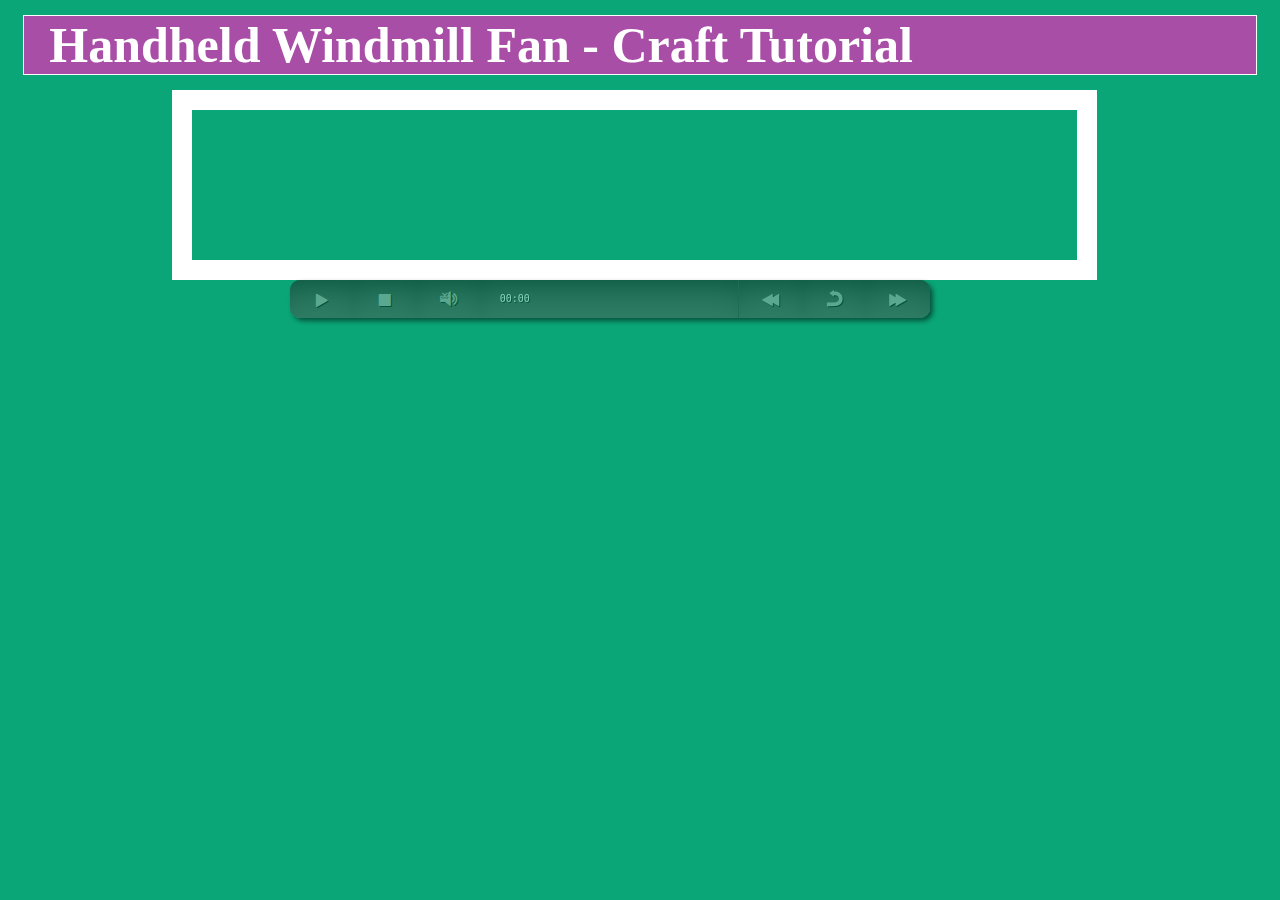
<file: exercise4/index.html>
<!-- This exercise is built off the MDN Video and Audio APIs tutorial written by MDN contributors  -->
<!-- https://developer.mozilla.org/en-US/docs/Learn/JavaScript/Client-side_web_APIs/Video_and_audio_APIs -->
<!-- The base files from the example were modified and filled in via the tutorial and some extra commenting by Patrick McMahon -->
<!-- Orginal Files: https://github.com/mdn/learning-area/blob/main/javascript/apis/video-audio/start/media-player-start.zip -->

<!DOCTYPE HTML>
<html lang="en-gb">
  <head>
  	<meta charset="utf-8">
  	<title>Video player example</title>
  	<link rel="stylesheet" type="text/css" href="style.css">
  </head>
  <body>

    <h1>Handheld Windmill Fan - Craft Tutorial</h1>
    <div class="player">

      <video id="media" controls style="float:left;">
        <source src= https://thelongesthumstore.sgp1.cdn.digitaloceanspaces.com/IM-2250/berry-bunch_handheld-windmill-fan.mp4 type="video/mp4">
      </video>  

      <div class="controls video-controls">

        <button class="play" data-icon="P" aria-label="play pause toggle"></button>
        <button class="stop" data-icon="S" aria-label="stop"></button>
        <button class="mute" data-icon="Q" aria-label="mute audio"></button>
        <div class="timer"><div class="timer-bar"></div><span aria-label="timer" class="timer-span">00:00</span></div>
        <button class="rwd" data-icon="B" aria-label="rewind"></button>
        <!-- I placed the chapter button in between the rewind and fast forward buttons as it is a compromise between them. In the case where the users wish to look for
          a specific part of the video, this button allows them to jump to the key transition points in the video (from the introduction of materials, to the windmill
          section, and then finally the stalk of the windmill. These distinct separations will allow the users to jump between parts without having to wait minutes for
          the rewind and fast forward buttons for a long time.) */-->
        <button class="goback" data-icon="U" aria-label="returntochapter"></button>
        <button class="fwd" data-icon="F" aria-label="fast forward"></button>

      </div>
    </div>
    <script src="custom-player.js"></script>
  </body>
</html>
</file>
<file: exercise4/style.css>
@font-face {
    font-family: 'HeydingsControlsRegular';
    src: url('fonts/heydings_controls-webfont.eot');
    src: url('fonts/heydings_controls-webfont.eot?#iefix') format('embedded-opentype'),
         url('fonts/heydings_controls-webfont.woff') format('woff'),
         url('fonts/heydings_controls-webfont.ttf') format('truetype');
    font-weight: normal;
    font-style: normal;
}

/* I wanted the video to clearly be the focus of the page, and keeping in mind the initial black
screen of the video before playing, I went for the highest contrast with a thick, white border. There
was an issue of the video being offset to the side, but I added a left margin to fix the issue.*/
video {
  border: 20px solid rgb(255, 255, 255);
  width:70%;
  position:center;
  margin-left:13%
}

p {
  position: absolute;
  top: 310px;
}

/* The text in the video's BerryBunch logo was very similar in style to the Cambria font I used, thus to
mimic the aesthetic of the original creator I used this font in the same white colour, as well as using
a light violet also found in the logo for the background colour.*/
h1 {
  font-family: Cambria, Cochin, Georgia, Times, 'Times New Roman', serif;
  font-size: 50px;
  align-content: center;
  background-color:rgb(169, 78, 167);
  color:white;
  border: 1px solid rgb(255, 255, 255);
  padding-left: 2%;
  margin: 15px;
}

div{
  align-items: center;
}

.player {
  position:center;
  margin-top: 1%;
}

/* The dark teal colour was found in the logo of the original video creator's logo*/
body{
  background-color: rgb(10, 166, 119);
}

/* To ensure that all the controls were clearly visible. I wanted the buttons to be big enough and rest
comfortably under the video, without interfering with the video's image. I also rather the video controls
be proportional in width to the video's size rather than small and compact, especially when considering
visibility for users' esperience and interaction.*/
.video-controls {
  visibility: hidden;
  opacity: 0.5;
  width: 40rem;
  border-radius: 10px;
  position: relative;
  left: 50%;
  margin-left: -350px;
  background-color: black;
  box-shadow: 3px 3px 5px black;
  transition: 1s all;
  display: flex;
}

.audio-controls {
  visibility: hidden;
  opacity: 1;
  width: 400px;
  border-radius: 10px;
  position: absolute;
  background-color: black;
  box-shadow: 3px 3px 5px black;
  transition: 1s all;
  display: flex;
}

button, .controls {
  background: linear-gradient(to bottom,#222,#666);
}

.player:hover .controls, player:focus .controls {
  opacity: 1;
}

button:before {
  font-family: HeydingsControlsRegular;
  font-size: 20px;
  position: relative;
  content: attr(data-icon);
  color: #aaa;
  text-shadow: 1px 1px 0px black;
}

.play:before {
  font-size: 22px;
}

button, .timer {
  height: 38px;
  line-height: 19px;
  box-shadow: inset 0 -5px 25px rgba(0,0,0,0.3);
  border-right: 1px solid #333;
}

button {
  position: relative;
  border: 0;
  flex: 1;
  outline: none;
}

.play {
  border-radius: 10px 0 0 10px;
}

.fwd {
  border-radius: 0 10px 10px 0;
}

.timer {
  line-height: 38px;
  font-size: 10px;
  font-family: monospace;
  text-shadow: 1px 1px 0px black;
  color: white;
  flex: 5;
  position: relative;
}

.timer div {
  position: absolute;
  background-color: rgba(255,255,255,0.2);
  left: 0;
  top: 0;
  width: 0;
  height: 38px;
  z-index: 2;
}

.timer span {
  position: absolute;
  z-index: 3;
  left: 19px;
}

button:hover,button:focus {
  box-shadow: inset 1px 1px 2px black;
}

button:active {
  box-shadow: inset 3px 3px 2px black;
}

.active:before {
  color: red;
}
</file>
